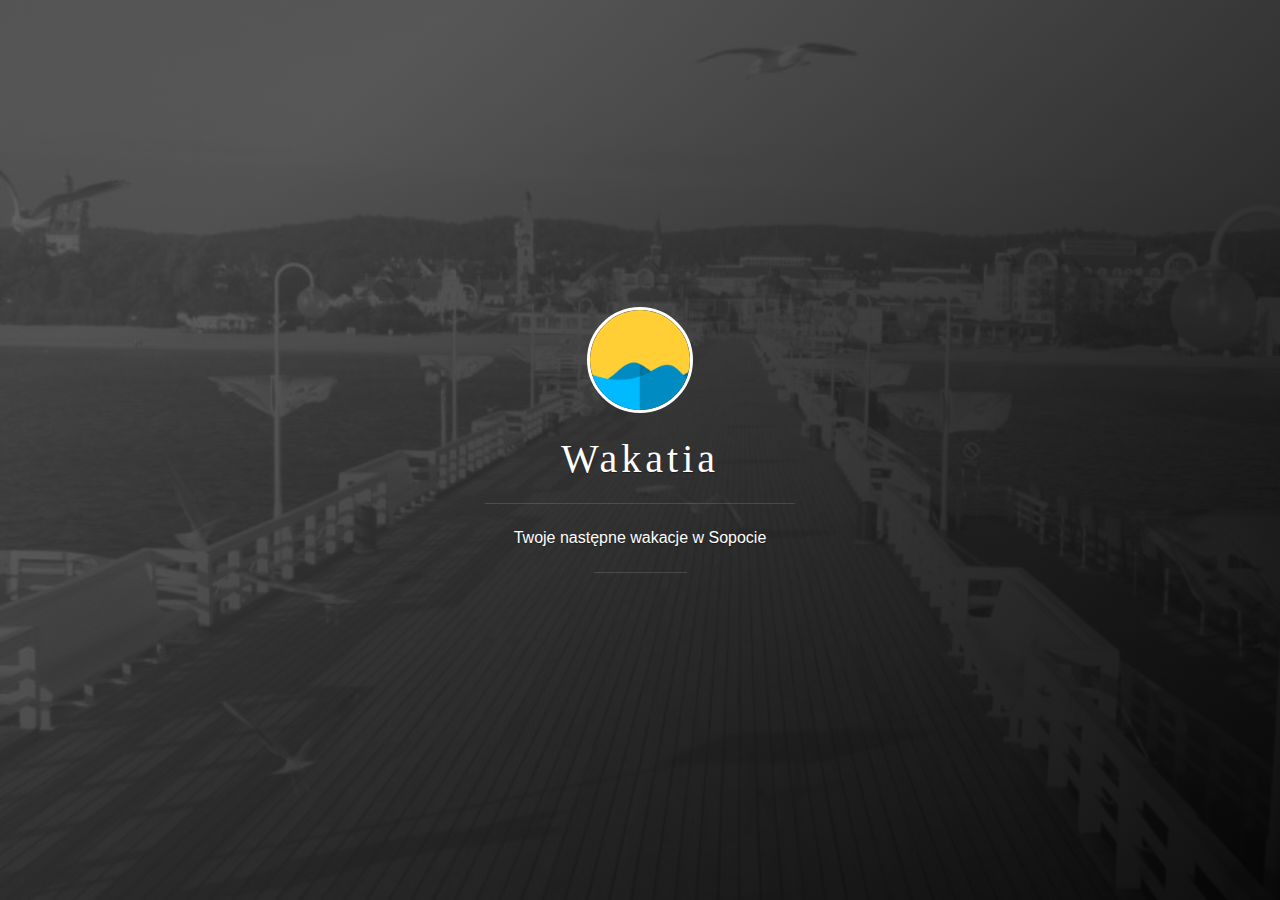
<file: index.html>
<!DOCTYPE html>
<html>

<head>
  <meta charset="utf-8">
  <meta name="viewport" content="width=device-width initial-scale=1" />
  <meta http-equiv="X-UA-Compatible" content="IE=edge">

  <title>Wakatia</title>
  <meta name="description" content="Twoje następne wakacje w Sopocie">
  <meta name="author" content="Wakatia">
  <meta name="HandheldFriendly" content="True">
  <meta name="MobileOptimized" content="320">
  <meta name="apple-mobile-web-app-capable" content="yes">
  <meta name="apple-mobile-web-app-status-bar-style" content="black-translucent">
  <meta name="viewport" content="width=device-width, initial-scale=1, maximum-scale=1">

  <link rel="apple-touch-icon" href="images/favicon.png">
  <link rel="icon" type="image/png" href="images/favicon.png">
  <link rel="shortcut icon" href="images/favicon.png">
  <meta name="theme-color" content="#ffffff">

  <link rel="stylesheet" href="css/main.css">

</head>


<body>
  <header class="panel-cover" style="background-image: url(images/cover-pirs.jpg)">
    <div class="panel-main">

      <div class="panel-main__inner panel-inverted">
        <div class="panel-main__content">
          <a href="#" title="Wakatia">
            <img src="images/favicon.png" class="user-image" alt="Wakatia">
            <h1 class="panel-cover__title panel-title">Wakatia</h1>
          </a>
          <hr class="panel-cover__divider">
          <p class="panel-cover__description">Twoje następne wakacje w Sopocie</p>
          <hr class="panel-cover__divider panel-cover__divider--secondary">
        </div>
      </div>

      <div class="panel-cover--overlay"></div>
    </div>
  </header>

</body>

</html>
</file>
<file: css/main.css>
.animated{-webkit-animation-fill-mode:both;-moz-animation-fill-mode:both;-ms-animation-fill-mode:both;-o-animation-fill-mode:both;animation-fill-mode:both;-webkit-animation-duration:1s;-moz-animation-duration:1s;-ms-animation-duration:1s;-o-animation-duration:1s;animation-duration:1s}.animated.hinge{-webkit-animation-duration:1s;-moz-animation-duration:1s;-ms-animation-duration:1s;-o-animation-duration:1s;animation-duration:1s}@-webkit-keyframes flash{0%, 50%, 100%{opacity:1}25%, 75%{opacity:0}}@-moz-keyframes flash{0%, 50%, 100%{opacity:1}25%, 75%{opacity:0}}@-o-keyframes flash{0%, 50%, 100%{opacity:1}25%, 75%{opacity:0}}@keyframes flash{0%, 50%, 100%{opacity:1}25%, 75%{opacity:0}}.flash{-webkit-animation-name:flash;-moz-animation-name:flash;-o-animation-name:flash;animation-name:flash}@-webkit-keyframes shake{0%, 100%{-webkit-transform:translateX(0)}10%, 30%, 50%, 70%, 90%{-webkit-transform:translateX(-10px)}20%, 40%, 60%, 80%{-webkit-transform:translateX(10px)}}@-moz-keyframes shake{0%, 100%{-moz-transform:translateX(0)}10%, 30%, 50%, 70%, 90%{-moz-transform:translateX(-10px)}20%, 40%, 60%, 80%{-moz-transform:translateX(10px)}}@-o-keyframes shake{0%, 100%{-o-transform:translateX(0)}10%, 30%, 50%, 70%, 90%{-o-transform:translateX(-10px)}20%, 40%, 60%, 80%{-o-transform:translateX(10px)}}@keyframes shake{0%, 100%{transform:translateX(0)}10%, 30%, 50%, 70%, 90%{transform:translateX(-10px)}20%, 40%, 60%, 80%{transform:translateX(10px)}}.shake{-webkit-animation-name:shake;-moz-animation-name:shake;-o-animation-name:shake;animation-name:shake}@-webkit-keyframes bounce{0%, 20%, 50%, 80%, 100%{-webkit-transform:translateY(0)}40%{-webkit-transform:translateY(-30px)}60%{-webkit-transform:translateY(-15px)}}@-moz-keyframes bounce{0%, 20%, 50%, 80%, 100%{-moz-transform:translateY(0)}40%{-moz-transform:translateY(-30px)}60%{-moz-transform:translateY(-15px)}}@-o-keyframes bounce{0%, 20%, 50%, 80%, 100%{-o-transform:translateY(0)}40%{-o-transform:translateY(-30px)}60%{-o-transform:translateY(-15px)}}@keyframes bounce{0%, 20%, 50%, 80%, 100%{transform:translateY(0)}40%{transform:translateY(-30px)}60%{transform:translateY(-15px)}}.bounce{-webkit-animation-name:bounce;-moz-animation-name:bounce;-o-animation-name:bounce;animation-name:bounce}@-webkit-keyframes tada{0%{-webkit-transform:scale(1)}10%, 20%{-webkit-transform:scale(0.9) rotate(-3deg)}30%, 50%, 70%, 90%{-webkit-transform:scale(1.1) rotate(3deg)}40%, 60%, 80%{-webkit-transform:scale(1.1) rotate(-3deg)}100%{-webkit-transform:scale(1) rotate(0)}}@-moz-keyframes tada{0%{-moz-transform:scale(1)}10%, 20%{-moz-transform:scale(0.9) rotate(-3deg)}30%, 50%, 70%, 90%{-moz-transform:scale(1.1) rotate(3deg)}40%, 60%, 80%{-moz-transform:scale(1.1) rotate(-3deg)}100%{-moz-transform:scale(1) rotate(0)}}@-o-keyframes tada{0%{-o-transform:scale(1)}10%, 20%{-o-transform:scale(0.9) rotate(-3deg)}30%, 50%, 70%, 90%{-o-transform:scale(1.1) rotate(3deg)}40%, 60%, 80%{-o-transform:scale(1.1) rotate(-3deg)}100%{-o-transform:scale(1) rotate(0)}}@keyframes tada{0%{transform:scale(1)}10%, 20%{transform:scale(0.9) rotate(-3deg)}30%, 50%, 70%, 90%{transform:scale(1.1) rotate(3deg)}40%, 60%, 80%{transform:scale(1.1) rotate(-3deg)}100%{transform:scale(1) rotate(0)}}.tada{-webkit-animation-name:tada;-moz-animation-name:tada;-o-animation-name:tada;animation-name:tada}@-webkit-keyframes swing{20%, 40%, 60%, 80%, 100%{-webkit-transform-origin:top center}20%{-webkit-transform:rotate(15deg)}40%{-webkit-transform:rotate(-10deg)}60%{-webkit-transform:rotate(5deg)}80%{-webkit-transform:rotate(-5deg)}100%{-webkit-transform:rotate(0deg)}}@-moz-keyframes swing{20%{-moz-transform:rotate(15deg)}40%{-moz-transform:rotate(-10deg)}60%{-moz-transform:rotate(5deg)}80%{-moz-transform:rotate(-5deg)}100%{-moz-transform:rotate(0deg)}}@-o-keyframes swing{20%{-o-transform:rotate(15deg)}40%{-o-transform:rotate(-10deg)}60%{-o-transform:rotate(5deg)}80%{-o-transform:rotate(-5deg)}100%{-o-transform:rotate(0deg)}}@keyframes swing{20%{transform:rotate(15deg)}40%{transform:rotate(-10deg)}60%{transform:rotate(5deg)}80%{transform:rotate(-5deg)}100%{transform:rotate(0deg)}}.swing{-webkit-transform-origin:top center;-moz-transform-origin:top center;-o-transform-origin:top center;transform-origin:top center;-webkit-animation-name:swing;-moz-animation-name:swing;-o-animation-name:swing;animation-name:swing}@-webkit-keyframes wobble{0%{-webkit-transform:translateX(0%)}15%{-webkit-transform:translateX(-25%) rotate(-5deg)}30%{-webkit-transform:translateX(20%) rotate(3deg)}45%{-webkit-transform:translateX(-15%) rotate(-3deg)}60%{-webkit-transform:translateX(10%) rotate(2deg)}75%{-webkit-transform:translateX(-5%) rotate(-1deg)}100%{-webkit-transform:translateX(0%)}}@-moz-keyframes wobble{0%{-moz-transform:translateX(0%)}15%{-moz-transform:translateX(-25%) rotate(-5deg)}30%{-moz-transform:translateX(20%) rotate(3deg)}45%{-moz-transform:translateX(-15%) rotate(-3deg)}60%{-moz-transform:translateX(10%) rotate(2deg)}75%{-moz-transform:translateX(-5%) rotate(-1deg)}100%{-moz-transform:translateX(0%)}}@-o-keyframes wobble{0%{-o-transform:translateX(0%)}15%{-o-transform:translateX(-25%) rotate(-5deg)}30%{-o-transform:translateX(20%) rotate(3deg)}45%{-o-transform:translateX(-15%) rotate(-3deg)}60%{-o-transform:translateX(10%) rotate(2deg)}75%{-o-transform:translateX(-5%) rotate(-1deg)}100%{-o-transform:translateX(0%)}}@keyframes wobble{0%{transform:translateX(0%)}15%{transform:translateX(-25%) rotate(-5deg)}30%{transform:translateX(20%) rotate(3deg)}45%{transform:translateX(-15%) rotate(-3deg)}60%{transform:translateX(10%) rotate(2deg)}75%{transform:translateX(-5%) rotate(-1deg)}100%{transform:translateX(0%)}}.wobble{-webkit-animation-name:wobble;-moz-animation-name:wobble;-o-animation-name:wobble;animation-name:wobble}@-webkit-keyframes pulse{0%{-webkit-transform:scale(1)}50%{-webkit-transform:scale(1.1)}100%{-webkit-transform:scale(1)}}@-moz-keyframes pulse{0%{-moz-transform:scale(1)}50%{-moz-transform:scale(1.1)}100%{-moz-transform:scale(1)}}@-o-keyframes pulse{0%{-o-transform:scale(1)}50%{-o-transform:scale(1.1)}100%{-o-transform:scale(1)}}@keyframes pulse{0%{transform:scale(1)}50%{transform:scale(1.1)}100%{transform:scale(1)}}.pulse{-webkit-animation-name:pulse;-moz-animation-name:pulse;-o-animation-name:pulse;animation-name:pulse}@-webkit-keyframes flip{0%{-webkit-transform:perspective(400px) translateZ(0) rotateY(0) scale(1);-webkit-animation-timing-function:ease-out}40%{-webkit-transform:perspective(400px) translateZ(150px) rotateY(170deg) scale(1);-webkit-animation-timing-function:ease-out}50%{-webkit-transform:perspective(400px) translateZ(150px) rotateY(190deg) scale(1);-webkit-animation-timing-function:ease-in}80%{-webkit-transform:perspective(400px) translateZ(0) rotateY(360deg) scale(0.95);-webkit-animation-timing-function:ease-in}100%{-webkit-transform:perspective(400px) translateZ(0) rotateY(360deg) scale(1);-webkit-animation-timing-function:ease-in}}@-moz-keyframes flip{0%{-moz-transform:perspective(400px) translateZ(0) rotateY(0) scale(1);-moz-animation-timing-function:ease-out}40%{-moz-transform:perspective(400px) translateZ(150px) rotateY(170deg) scale(1);-moz-animation-timing-function:ease-out}50%{-moz-transform:perspective(400px) translateZ(150px) rotateY(190deg) scale(1);-moz-animation-timing-function:ease-in}80%{-moz-transform:perspective(400px) translateZ(0) rotateY(360deg) scale(0.95);-moz-animation-timing-function:ease-in}100%{-moz-transform:perspective(400px) translateZ(0) rotateY(360deg) scale(1);-moz-animation-timing-function:ease-in}}@-o-keyframes flip{0%{-o-transform:perspective(400px) translateZ(0) rotateY(0) scale(1);-o-animation-timing-function:ease-out}40%{-o-transform:perspective(400px) translateZ(150px) rotateY(170deg) scale(1);-o-animation-timing-function:ease-out}50%{-o-transform:perspective(400px) translateZ(150px) rotateY(190deg) scale(1);-o-animation-timing-function:ease-in}80%{-o-transform:perspective(400px) translateZ(0) rotateY(360deg) scale(0.95);-o-animation-timing-function:ease-in}100%{-o-transform:perspective(400px) translateZ(0) rotateY(360deg) scale(1);-o-animation-timing-function:ease-in}}@keyframes flip{0%{transform:perspective(400px) translateZ(0) rotateY(0) scale(1);animation-timing-function:ease-out}40%{transform:perspective(400px) translateZ(150px) rotateY(170deg) scale(1);animation-timing-function:ease-out}50%{transform:perspective(400px) translateZ(150px) rotateY(190deg) scale(1);animation-timing-function:ease-in}80%{transform:perspective(400px) translateZ(0) rotateY(360deg) scale(0.95);animation-timing-function:ease-in}100%{transform:perspective(400px) translateZ(0) rotateY(360deg) scale(1);animation-timing-function:ease-in}}.animated.flip{-webkit-backface-visibility:visible !important;-webkit-animation-name:flip;-moz-backface-visibility:visible !important;-moz-animation-name:flip;-o-backface-visibility:visible !important;-o-animation-name:flip;backface-visibility:visible !important;animation-name:flip}@-webkit-keyframes flipInX{0%{-webkit-transform:perspective(400px) rotateX(90deg);opacity:0}40%{-webkit-transform:perspective(400px) rotateX(-10deg)}70%{-webkit-transform:perspective(400px) rotateX(10deg)}100%{-webkit-transform:perspective(400px) rotateX(0deg);opacity:1}}@-moz-keyframes flipInX{0%{-moz-transform:perspective(400px) rotateX(90deg);opacity:0}40%{-moz-transform:perspective(400px) rotateX(-10deg)}70%{-moz-transform:perspective(400px) rotateX(10deg)}100%{-moz-transform:perspective(400px) rotateX(0deg);opacity:1}}@-o-keyframes flipInX{0%{-o-transform:perspective(400px) rotateX(90deg);opacity:0}40%{-o-transform:perspective(400px) rotateX(-10deg)}70%{-o-transform:perspective(400px) rotateX(10deg)}100%{-o-transform:perspective(400px) rotateX(0deg);opacity:1}}@keyframes flipInX{0%{transform:perspective(400px) rotateX(90deg);opacity:0}40%{transform:perspective(400px) rotateX(-10deg)}70%{transform:perspective(400px) rotateX(10deg)}100%{transform:perspective(400px) rotateX(0deg);opacity:1}}.flipInX{-webkit-backface-visibility:visible !important;-webkit-animation-name:flipInX;-moz-backface-visibility:visible !important;-moz-animation-name:flipInX;-o-backface-visibility:visible !important;-o-animation-name:flipInX;backface-visibility:visible !important;animation-name:flipInX}@-webkit-keyframes flipOutX{0%{-webkit-transform:perspective(400px) rotateX(0deg);opacity:1}100%{-webkit-transform:perspective(400px) rotateX(90deg);opacity:0}}@-moz-keyframes flipOutX{0%{-moz-transform:perspective(400px) rotateX(0deg);opacity:1}100%{-moz-transform:perspective(400px) rotateX(90deg);opacity:0}}@-o-keyframes flipOutX{0%{-o-transform:perspective(400px) rotateX(0deg);opacity:1}100%{-o-transform:perspective(400px) rotateX(90deg);opacity:0}}@keyframes flipOutX{0%{transform:perspective(400px) rotateX(0deg);opacity:1}100%{transform:perspective(400px) rotateX(90deg);opacity:0}}.flipOutX{-webkit-animation-name:flipOutX;-webkit-backface-visibility:visible !important;-moz-animation-name:flipOutX;-moz-backface-visibility:visible !important;-o-animation-name:flipOutX;-o-backface-visibility:visible !important;animation-name:flipOutX;backface-visibility:visible !important}@-webkit-keyframes flipInY{0%{-webkit-transform:perspective(400px) rotateY(90deg);opacity:0}40%{-webkit-transform:perspective(400px) rotateY(-10deg)}70%{-webkit-transform:perspective(400px) rotateY(10deg)}100%{-webkit-transform:perspective(400px) rotateY(0deg);opacity:1}}@-moz-keyframes flipInY{0%{-moz-transform:perspective(400px) rotateY(90deg);opacity:0}40%{-moz-transform:perspective(400px) rotateY(-10deg)}70%{-moz-transform:perspective(400px) rotateY(10deg)}100%{-moz-transform:perspective(400px) rotateY(0deg);opacity:1}}@-o-keyframes flipInY{0%{-o-transform:perspective(400px) rotateY(90deg);opacity:0}40%{-o-transform:perspective(400px) rotateY(-10deg)}70%{-o-transform:perspective(400px) rotateY(10deg)}100%{-o-transform:perspective(400px) rotateY(0deg);opacity:1}}@keyframes flipInY{0%{transform:perspective(400px) rotateY(90deg);opacity:0}40%{transform:perspective(400px) rotateY(-10deg)}70%{transform:perspective(400px) rotateY(10deg)}100%{transform:perspective(400px) rotateY(0deg);opacity:1}}.flipInY{-webkit-backface-visibility:visible !important;-webkit-animation-name:flipInY;-moz-backface-visibility:visible !important;-moz-animation-name:flipInY;-o-backface-visibility:visible !important;-o-animation-name:flipInY;backface-visibility:visible !important;animation-name:flipInY}@-webkit-keyframes flipOutY{0%{-webkit-transform:perspective(400px) rotateY(0deg);opacity:1}100%{-webkit-transform:perspective(400px) rotateY(90deg);opacity:0}}@-moz-keyframes flipOutY{0%{-moz-transform:perspective(400px) rotateY(0deg);opacity:1}100%{-moz-transform:perspective(400px) rotateY(90deg);opacity:0}}@-o-keyframes flipOutY{0%{-o-transform:perspective(400px) rotateY(0deg);opacity:1}100%{-o-transform:perspective(400px) rotateY(90deg);opacity:0}}@keyframes flipOutY{0%{transform:perspective(400px) rotateY(0deg);opacity:1}100%{transform:perspective(400px) rotateY(90deg);opacity:0}}.flipOutY{-webkit-backface-visibility:visible !important;-webkit-animation-name:flipOutY;-moz-backface-visibility:visible !important;-moz-animation-name:flipOutY;-o-backface-visibility:visible !important;-o-animation-name:flipOutY;backface-visibility:visible !important;animation-name:flipOutY}@-webkit-keyframes fadeIn{0%{opacity:0}100%{opacity:1}}@-moz-keyframes fadeIn{0%{opacity:0}100%{opacity:1}}@-o-keyframes fadeIn{0%{opacity:0}100%{opacity:1}}@keyframes fadeIn{0%{opacity:0}100%{opacity:1}}.fadeIn{-webkit-animation-name:fadeIn;-moz-animation-name:fadeIn;-o-animation-name:fadeIn;animation-name:fadeIn}@-webkit-keyframes fadeInUp{0%{opacity:0;-webkit-transform:translateY(20px)}100%{opacity:1;-webkit-transform:translateY(0)}}@-moz-keyframes fadeInUp{0%{opacity:0;-moz-transform:translateY(20px)}100%{opacity:1;-moz-transform:translateY(0)}}@-o-keyframes fadeInUp{0%{opacity:0;-o-transform:translateY(20px)}100%{opacity:1;-o-transform:translateY(0)}}@keyframes fadeInUp{0%{opacity:0;transform:translateY(20px)}100%{opacity:1;transform:translateY(0)}}.fadeInUp{-webkit-animation-name:fadeInUp;-moz-animation-name:fadeInUp;-o-animation-name:fadeInUp;animation-name:fadeInUp}@-webkit-keyframes fadeInDown{0%{opacity:0;-webkit-transform:translateY(-20px)}100%{opacity:1;-webkit-transform:translateY(0)}}@-moz-keyframes fadeInDown{0%{opacity:0;-moz-transform:translateY(-20px)}100%{opacity:1;-moz-transform:translateY(0)}}@-o-keyframes fadeInDown{0%{opacity:0;-o-transform:translateY(-20px)}100%{opacity:1;-o-transform:translateY(0)}}@keyframes fadeInDown{0%{opacity:0;transform:translateY(-20px)}100%{opacity:1;transform:translateY(0)}}.fadeInDown{-webkit-animation-name:fadeInDown;-moz-animation-name:fadeInDown;-o-animation-name:fadeInDown;animation-name:fadeInDown}@-webkit-keyframes fadeInLeft{0%{opacity:0;-webkit-transform:translateX(-20px)}100%{opacity:1;-webkit-transform:translateX(0)}}@-moz-keyframes fadeInLeft{0%{opacity:0;-moz-transform:translateX(-20px)}100%{opacity:1;-moz-transform:translateX(0)}}@-o-keyframes fadeInLeft{0%{opacity:0;-o-transform:translateX(-20px)}100%{opacity:1;-o-transform:translateX(0)}}@keyframes fadeInLeft{0%{opacity:0;transform:translateX(-20px)}100%{opacity:1;transform:translateX(0)}}.fadeInLeft{-webkit-animation-name:fadeInLeft;-moz-animation-name:fadeInLeft;-o-animation-name:fadeInLeft;animation-name:fadeInLeft}@-webkit-keyframes fadeInRight{0%{opacity:0;-webkit-transform:translateX(20px)}100%{opacity:1;-webkit-transform:translateX(0)}}@-moz-keyframes fadeInRight{0%{opacity:0;-moz-transform:translateX(20px)}100%{opacity:1;-moz-transform:translateX(0)}}@-o-keyframes fadeInRight{0%{opacity:0;-o-transform:translateX(20px)}100%{opacity:1;-o-transform:translateX(0)}}@keyframes fadeInRight{0%{opacity:0;transform:translateX(20px)}100%{opacity:1;transform:translateX(0)}}.fadeInRight{-webkit-animation-name:fadeInRight;-moz-animation-name:fadeInRight;-o-animation-name:fadeInRight;animation-name:fadeInRight}@-webkit-keyframes fadeInUpBig{0%{opacity:0;-webkit-transform:translateY(2000px)}100%{opacity:1;-webkit-transform:translateY(0)}}@-moz-keyframes fadeInUpBig{0%{opacity:0;-moz-transform:translateY(2000px)}100%{opacity:1;-moz-transform:translateY(0)}}@-o-keyframes fadeInUpBig{0%{opacity:0;-o-transform:translateY(2000px)}100%{opacity:1;-o-transform:translateY(0)}}@keyframes fadeInUpBig{0%{opacity:0;transform:translateY(2000px)}100%{opacity:1;transform:translateY(0)}}.fadeInUpBig{-webkit-animation-name:fadeInUpBig;-moz-animation-name:fadeInUpBig;-o-animation-name:fadeInUpBig;animation-name:fadeInUpBig}@-webkit-keyframes fadeInDownBig{0%{opacity:0;-webkit-transform:translateY(-2000px)}100%{opacity:1;-webkit-transform:translateY(0)}}@-moz-keyframes fadeInDownBig{0%{opacity:0;-moz-transform:translateY(-2000px)}100%{opacity:1;-moz-transform:translateY(0)}}@-o-keyframes fadeInDownBig{0%{opacity:0;-o-transform:translateY(-2000px)}100%{opacity:1;-o-transform:translateY(0)}}@keyframes fadeInDownBig{0%{opacity:0;transform:translateY(-2000px)}100%{opacity:1;transform:translateY(0)}}.fadeInDownBig{-webkit-animation-name:fadeInDownBig;-moz-animation-name:fadeInDownBig;-o-animation-name:fadeInDownBig;animation-name:fadeInDownBig}@-webkit-keyframes fadeInLeftBig{0%{opacity:0;-webkit-transform:translateX(-2000px)}100%{opacity:1;-webkit-transform:translateX(0)}}@-moz-keyframes fadeInLeftBig{0%{opacity:0;-moz-transform:translateX(-2000px)}100%{opacity:1;-moz-transform:translateX(0)}}@-o-keyframes fadeInLeftBig{0%{opacity:0;-o-transform:translateX(-2000px)}100%{opacity:1;-o-transform:translateX(0)}}@keyframes fadeInLeftBig{0%{opacity:0;transform:translateX(-2000px)}100%{opacity:1;transform:translateX(0)}}.fadeInLeftBig{-webkit-animation-name:fadeInLeftBig;-moz-animation-name:fadeInLeftBig;-o-animation-name:fadeInLeftBig;animation-name:fadeInLeftBig}@-webkit-keyframes fadeInRightBig{0%{opacity:0;-webkit-transform:translateX(2000px)}100%{opacity:1;-webkit-transform:translateX(0)}}@-moz-keyframes fadeInRightBig{0%{opacity:0;-moz-transform:translateX(2000px)}100%{opacity:1;-moz-transform:translateX(0)}}@-o-keyframes fadeInRightBig{0%{opacity:0;-o-transform:translateX(2000px)}100%{opacity:1;-o-transform:translateX(0)}}@keyframes fadeInRightBig{0%{opacity:0;transform:translateX(2000px)}100%{opacity:1;transform:translateX(0)}}.fadeInRightBig{-webkit-animation-name:fadeInRightBig;-moz-animation-name:fadeInRightBig;-o-animation-name:fadeInRightBig;animation-name:fadeInRightBig}@-webkit-keyframes fadeOut{0%{opacity:1}100%{opacity:0}}@-moz-keyframes fadeOut{0%{opacity:1}100%{opacity:0}}@-o-keyframes fadeOut{0%{opacity:1}100%{opacity:0}}@keyframes fadeOut{0%{opacity:1}100%{opacity:0}}.fadeOut{-webkit-animation-name:fadeOut;-moz-animation-name:fadeOut;-o-animation-name:fadeOut;animation-name:fadeOut}@-webkit-keyframes fadeOutUp{0%{opacity:1;-webkit-transform:translateY(0)}100%{opacity:0;-webkit-transform:translateY(-20px)}}@-moz-keyframes fadeOutUp{0%{opacity:1;-moz-transform:translateY(0)}100%{opacity:0;-moz-transform:translateY(-20px)}}@-o-keyframes fadeOutUp{0%{opacity:1;-o-transform:translateY(0)}100%{opacity:0;-o-transform:translateY(-20px)}}@keyframes fadeOutUp{0%{opacity:1;transform:translateY(0)}100%{opacity:0;transform:translateY(-20px)}}.fadeOutUp{-webkit-animation-name:fadeOutUp;-moz-animation-name:fadeOutUp;-o-animation-name:fadeOutUp;animation-name:fadeOutUp}@-webkit-keyframes fadeOutDown{0%{opacity:1;-webkit-transform:translateY(0)}100%{opacity:0;-webkit-transform:translateY(20px)}}@-moz-keyframes fadeOutDown{0%{opacity:1;-moz-transform:translateY(0)}100%{opacity:0;-moz-transform:translateY(20px)}}@-o-keyframes fadeOutDown{0%{opacity:1;-o-transform:translateY(0)}100%{opacity:0;-o-transform:translateY(20px)}}@keyframes fadeOutDown{0%{opacity:1;transform:translateY(0)}100%{opacity:0;transform:translateY(20px)}}.fadeOutDown{-webkit-animation-name:fadeOutDown;-moz-animation-name:fadeOutDown;-o-animation-name:fadeOutDown;animation-name:fadeOutDown}@-webkit-keyframes fadeOutLeft{0%{opacity:1;-webkit-transform:translateX(0)}100%{opacity:0;-webkit-transform:translateX(-20px)}}@-moz-keyframes fadeOutLeft{0%{opacity:1;-moz-transform:translateX(0)}100%{opacity:0;-moz-transform:translateX(-20px)}}@-o-keyframes fadeOutLeft{0%{opacity:1;-o-transform:translateX(0)}100%{opacity:0;-o-transform:translateX(-20px)}}@keyframes fadeOutLeft{0%{opacity:1;transform:translateX(0)}100%{opacity:0;transform:translateX(-20px)}}.fadeOutLeft{-webkit-animation-name:fadeOutLeft;-moz-animation-name:fadeOutLeft;-o-animation-name:fadeOutLeft;animation-name:fadeOutLeft}@-webkit-keyframes fadeOutRight{0%{opacity:1;-webkit-transform:translateX(0)}100%{opacity:0;-webkit-transform:translateX(20px)}}@-moz-keyframes fadeOutRight{0%{opacity:1;-moz-transform:translateX(0)}100%{opacity:0;-moz-transform:translateX(20px)}}@-o-keyframes fadeOutRight{0%{opacity:1;-o-transform:translateX(0)}100%{opacity:0;-o-transform:translateX(20px)}}@keyframes fadeOutRight{0%{opacity:1;transform:translateX(0)}100%{opacity:0;transform:translateX(20px)}}.fadeOutRight{-webkit-animation-name:fadeOutRight;-moz-animation-name:fadeOutRight;-o-animation-name:fadeOutRight;animation-name:fadeOutRight}@-webkit-keyframes fadeOutUpBig{0%{opacity:1;-webkit-transform:translateY(0)}100%{opacity:0;-webkit-transform:translateY(-2000px)}}@-moz-keyframes fadeOutUpBig{0%{opacity:1;-moz-transform:translateY(0)}100%{opacity:0;-moz-transform:translateY(-2000px)}}@-o-keyframes fadeOutUpBig{0%{opacity:1;-o-transform:translateY(0)}100%{opacity:0;-o-transform:translateY(-2000px)}}@keyframes fadeOutUpBig{0%{opacity:1;transform:translateY(0)}100%{opacity:0;transform:translateY(-2000px)}}.fadeOutUpBig{-webkit-animation-name:fadeOutUpBig;-moz-animation-name:fadeOutUpBig;-o-animation-name:fadeOutUpBig;animation-name:fadeOutUpBig}@-webkit-keyframes fadeOutDownBig{0%{opacity:1;-webkit-transform:translateY(0)}100%{opacity:0;-webkit-transform:translateY(2000px)}}@-moz-keyframes fadeOutDownBig{0%{opacity:1;-moz-transform:translateY(0)}100%{opacity:0;-moz-transform:translateY(2000px)}}@-o-keyframes fadeOutDownBig{0%{opacity:1;-o-transform:translateY(0)}100%{opacity:0;-o-transform:translateY(2000px)}}@keyframes fadeOutDownBig{0%{opacity:1;transform:translateY(0)}100%{opacity:0;transform:translateY(2000px)}}.fadeOutDownBig{-webkit-animation-name:fadeOutDownBig;-moz-animation-name:fadeOutDownBig;-o-animation-name:fadeOutDownBig;animation-name:fadeOutDownBig}@-webkit-keyframes fadeOutLeftBig{0%{opacity:1;-webkit-transform:translateX(0)}100%{opacity:0;-webkit-transform:translateX(-2000px)}}@-moz-keyframes fadeOutLeftBig{0%{opacity:1;-moz-transform:translateX(0)}100%{opacity:0;-moz-transform:translateX(-2000px)}}@-o-keyframes fadeOutLeftBig{0%{opacity:1;-o-transform:translateX(0)}100%{opacity:0;-o-transform:translateX(-2000px)}}@keyframes fadeOutLeftBig{0%{opacity:1;transform:translateX(0)}100%{opacity:0;transform:translateX(-2000px)}}.fadeOutLeftBig{-webkit-animation-name:fadeOutLeftBig;-moz-animation-name:fadeOutLeftBig;-o-animation-name:fadeOutLeftBig;animation-name:fadeOutLeftBig}@-webkit-keyframes fadeOutRightBig{0%{opacity:1;-webkit-transform:translateX(0)}100%{opacity:0;-webkit-transform:translateX(2000px)}}@-moz-keyframes fadeOutRightBig{0%{opacity:1;-moz-transform:translateX(0)}100%{opacity:0;-moz-transform:translateX(2000px)}}@-o-keyframes fadeOutRightBig{0%{opacity:1;-o-transform:translateX(0)}100%{opacity:0;-o-transform:translateX(2000px)}}@keyframes fadeOutRightBig{0%{opacity:1;transform:translateX(0)}100%{opacity:0;transform:translateX(2000px)}}.fadeOutRightBig{-webkit-animation-name:fadeOutRightBig;-moz-animation-name:fadeOutRightBig;-o-animation-name:fadeOutRightBig;animation-name:fadeOutRightBig}@-webkit-keyframes slideInDown{0%{opacity:0;-webkit-transform:translateY(-2000px)}100%{-webkit-transform:translateY(0)}}@-moz-keyframes slideInDown{0%{opacity:0;-moz-transform:translateY(-2000px)}100%{-moz-transform:translateY(0)}}@-o-keyframes slideInDown{0%{opacity:0;-o-transform:translateY(-2000px)}100%{-o-transform:translateY(0)}}@keyframes slideInDown{0%{opacity:0;transform:translateY(-2000px)}100%{transform:translateY(0)}}.slideInDown{-webkit-animation-name:slideInDown;-moz-animation-name:slideInDown;-o-animation-name:slideInDown;animation-name:slideInDown}@-webkit-keyframes slideInLeft{0%{opacity:0;-webkit-transform:translateX(-2000px)}100%{-webkit-transform:translateX(0)}}@-moz-keyframes slideInLeft{0%{opacity:0;-moz-transform:translateX(-2000px)}100%{-moz-transform:translateX(0)}}@-o-keyframes slideInLeft{0%{opacity:0;-o-transform:translateX(-2000px)}100%{-o-transform:translateX(0)}}@keyframes slideInLeft{0%{opacity:0;transform:translateX(-2000px)}100%{transform:translateX(0)}}.slideInLeft{-webkit-animation-name:slideInLeft;-moz-animation-name:slideInLeft;-o-animation-name:slideInLeft;animation-name:slideInLeft}@-webkit-keyframes slideInRight{0%{opacity:0;-webkit-transform:translateX(2000px)}100%{-webkit-transform:translateX(0)}}@-moz-keyframes slideInRight{0%{opacity:0;-moz-transform:translateX(2000px)}100%{-moz-transform:translateX(0)}}@-o-keyframes slideInRight{0%{opacity:0;-o-transform:translateX(2000px)}100%{-o-transform:translateX(0)}}@keyframes slideInRight{0%{opacity:0;transform:translateX(2000px)}100%{transform:translateX(0)}}.slideInRight{-webkit-animation-name:slideInRight;-moz-animation-name:slideInRight;-o-animation-name:slideInRight;animation-name:slideInRight}@-webkit-keyframes slideOutUp{0%{-webkit-transform:translateY(0)}100%{opacity:0;-webkit-transform:translateY(-2000px)}}@-moz-keyframes slideOutUp{0%{-moz-transform:translateY(0)}100%{opacity:0;-moz-transform:translateY(-2000px)}}@-o-keyframes slideOutUp{0%{-o-transform:translateY(0)}100%{opacity:0;-o-transform:translateY(-2000px)}}@keyframes slideOutUp{0%{transform:translateY(0)}100%{opacity:0;transform:translateY(-2000px)}}.slideOutUp{-webkit-animation-name:slideOutUp;-moz-animation-name:slideOutUp;-o-animation-name:slideOutUp;animation-name:slideOutUp}@-webkit-keyframes slideOutLeft{0%{-webkit-transform:translateX(0)}100%{opacity:0;-webkit-transform:translateX(-2000px)}}@-moz-keyframes slideOutLeft{0%{-moz-transform:translateX(0)}100%{opacity:0;-moz-transform:translateX(-2000px)}}@-o-keyframes slideOutLeft{0%{-o-transform:translateX(0)}100%{opacity:0;-o-transform:translateX(-2000px)}}@keyframes slideOutLeft{0%{transform:translateX(0)}100%{opacity:0;transform:translateX(-2000px)}}.slideOutLeft{-webkit-animation-name:slideOutLeft;-moz-animation-name:slideOutLeft;-o-animation-name:slideOutLeft;animation-name:slideOutLeft}@-webkit-keyframes slideOutRight{0%{-webkit-transform:translateX(0)}100%{opacity:0;-webkit-transform:translateX(2000px)}}@-moz-keyframes slideOutRight{0%{-moz-transform:translateX(0)}100%{opacity:0;-moz-transform:translateX(2000px)}}@-o-keyframes slideOutRight{0%{-o-transform:translateX(0)}100%{opacity:0;-o-transform:translateX(2000px)}}@keyframes slideOutRight{0%{transform:translateX(0)}100%{opacity:0;transform:translateX(2000px)}}.slideOutRight{-webkit-animation-name:slideOutRight;-moz-animation-name:slideOutRight;-o-animation-name:slideOutRight;animation-name:slideOutRight}@-webkit-keyframes bounceIn{0%{opacity:0;-webkit-transform:scale(0.3)}50%{opacity:1;-webkit-transform:scale(1.05)}70%{-webkit-transform:scale(0.9)}100%{-webkit-transform:scale(1)}}@-moz-keyframes bounceIn{0%{opacity:0;-moz-transform:scale(0.3)}50%{opacity:1;-moz-transform:scale(1.05)}70%{-moz-transform:scale(0.9)}100%{-moz-transform:scale(1)}}@-o-keyframes bounceIn{0%{opacity:0;-o-transform:scale(0.3)}50%{opacity:1;-o-transform:scale(1.05)}70%{-o-transform:scale(0.9)}100%{-o-transform:scale(1)}}@keyframes bounceIn{0%{opacity:0;transform:scale(0.3)}50%{opacity:1;transform:scale(1.05)}70%{transform:scale(0.9)}100%{transform:scale(1)}}.bounceIn{-webkit-animation-name:bounceIn;-moz-animation-name:bounceIn;-o-animation-name:bounceIn;animation-name:bounceIn}@-webkit-keyframes bounceInUp{0%{opacity:0;-webkit-transform:translateY(2000px)}60%{opacity:1;-webkit-transform:translateY(-30px)}80%{-webkit-transform:translateY(10px)}100%{-webkit-transform:translateY(0)}}@-moz-keyframes bounceInUp{0%{opacity:0;-moz-transform:translateY(2000px)}60%{opacity:1;-moz-transform:translateY(-30px)}80%{-moz-transform:translateY(10px)}100%{-moz-transform:translateY(0)}}@-o-keyframes bounceInUp{0%{opacity:0;-o-transform:translateY(2000px)}60%{opacity:1;-o-transform:translateY(-30px)}80%{-o-transform:translateY(10px)}100%{-o-transform:translateY(0)}}@keyframes bounceInUp{0%{opacity:0;transform:translateY(2000px)}60%{opacity:1;transform:translateY(-30px)}80%{transform:translateY(10px)}100%{transform:translateY(0)}}.bounceInUp{-webkit-animation-name:bounceInUp;-moz-animation-name:bounceInUp;-o-animation-name:bounceInUp;animation-name:bounceInUp}@-webkit-keyframes bounceInDown{0%{opacity:0;-webkit-transform:translateY(-2000px)}60%{opacity:1;-webkit-transform:translateY(30px)}80%{-webkit-transform:translateY(-10px)}100%{-webkit-transform:translateY(0)}}@-moz-keyframes bounceInDown{0%{opacity:0;-moz-transform:translateY(-2000px)}60%{opacity:1;-moz-transform:translateY(30px)}80%{-moz-transform:translateY(-10px)}100%{-moz-transform:translateY(0)}}@-o-keyframes bounceInDown{0%{opacity:0;-o-transform:translateY(-2000px)}60%{opacity:1;-o-transform:translateY(30px)}80%{-o-transform:translateY(-10px)}100%{-o-transform:translateY(0)}}@keyframes bounceInDown{0%{opacity:0;transform:translateY(-2000px)}60%{opacity:1;transform:translateY(30px)}80%{transform:translateY(-10px)}100%{transform:translateY(0)}}.bounceInDown{-webkit-animation-name:bounceInDown;-moz-animation-name:bounceInDown;-o-animation-name:bounceInDown;animation-name:bounceInDown}@-webkit-keyframes bounceInLeft{0%{opacity:0;-webkit-transform:translateX(-2000px)}60%{opacity:1;-webkit-transform:translateX(30px)}80%{-webkit-transform:translateX(-10px)}100%{-webkit-transform:translateX(0)}}@-moz-keyframes bounceInLeft{0%{opacity:0;-moz-transform:translateX(-2000px)}60%{opacity:1;-moz-transform:translateX(30px)}80%{-moz-transform:translateX(-10px)}100%{-moz-transform:translateX(0)}}@-o-keyframes bounceInLeft{0%{opacity:0;-o-transform:translateX(-2000px)}60%{opacity:1;-o-transform:translateX(30px)}80%{-o-transform:translateX(-10px)}100%{-o-transform:translateX(0)}}@keyframes bounceInLeft{0%{opacity:0;transform:translateX(-2000px)}60%{opacity:1;transform:translateX(30px)}80%{transform:translateX(-10px)}100%{transform:translateX(0)}}.bounceInLeft{-webkit-animation-name:bounceInLeft;-moz-animation-name:bounceInLeft;-o-animation-name:bounceInLeft;animation-name:bounceInLeft}@-webkit-keyframes bounceInRight{0%{opacity:0;-webkit-transform:translateX(2000px)}60%{opacity:1;-webkit-transform:translateX(-30px)}80%{-webkit-transform:translateX(10px)}100%{-webkit-transform:translateX(0)}}@-moz-keyframes bounceInRight{0%{opacity:0;-moz-transform:translateX(2000px)}60%{opacity:1;-moz-transform:translateX(-30px)}80%{-moz-transform:translateX(10px)}100%{-moz-transform:translateX(0)}}@-o-keyframes bounceInRight{0%{opacity:0;-o-transform:translateX(2000px)}60%{opacity:1;-o-transform:translateX(-30px)}80%{-o-transform:translateX(10px)}100%{-o-transform:translateX(0)}}@keyframes bounceInRight{0%{opacity:0;transform:translateX(2000px)}60%{opacity:1;transform:translateX(-30px)}80%{transform:translateX(10px)}100%{transform:translateX(0)}}.bounceInRight{-webkit-animation-name:bounceInRight;-moz-animation-name:bounceInRight;-o-animation-name:bounceInRight;animation-name:bounceInRight}@-webkit-keyframes bounceOut{0%{-webkit-transform:scale(1)}25%{-webkit-transform:scale(0.95)}50%{opacity:1;-webkit-transform:scale(1.1)}100%{opacity:0;-webkit-transform:scale(0.3)}}@-moz-keyframes bounceOut{0%{-moz-transform:scale(1)}25%{-moz-transform:scale(0.95)}50%{opacity:1;-moz-transform:scale(1.1)}100%{opacity:0;-moz-transform:scale(0.3)}}@-o-keyframes bounceOut{0%{-o-transform:scale(1)}25%{-o-transform:scale(0.95)}50%{opacity:1;-o-transform:scale(1.1)}100%{opacity:0;-o-transform:scale(0.3)}}@keyframes bounceOut{0%{transform:scale(1)}25%{transform:scale(0.95)}50%{opacity:1;transform:scale(1.1)}100%{opacity:0;transform:scale(0.3)}}.bounceOut{-webkit-animation-name:bounceOut;-moz-animation-name:bounceOut;-o-animation-name:bounceOut;animation-name:bounceOut}@-webkit-keyframes bounceOutUp{0%{-webkit-transform:translateY(0)}20%{opacity:1;-webkit-transform:translateY(20px)}100%{opacity:0;-webkit-transform:translateY(-2000px)}}@-moz-keyframes bounceOutUp{0%{-moz-transform:translateY(0)}20%{opacity:1;-moz-transform:translateY(20px)}100%{opacity:0;-moz-transform:translateY(-2000px)}}@-o-keyframes bounceOutUp{0%{-o-transform:translateY(0)}20%{opacity:1;-o-transform:translateY(20px)}100%{opacity:0;-o-transform:translateY(-2000px)}}@keyframes bounceOutUp{0%{transform:translateY(0)}20%{opacity:1;transform:translateY(20px)}100%{opacity:0;transform:translateY(-2000px)}}.bounceOutUp{-webkit-animation-name:bounceOutUp;-moz-animation-name:bounceOutUp;-o-animation-name:bounceOutUp;animation-name:bounceOutUp}@-webkit-keyframes bounceOutDown{0%{-webkit-transform:translateY(0)}20%{opacity:1;-webkit-transform:translateY(-20px)}100%{opacity:0;-webkit-transform:translateY(2000px)}}@-moz-keyframes bounceOutDown{0%{-moz-transform:translateY(0)}20%{opacity:1;-moz-transform:translateY(-20px)}100%{opacity:0;-moz-transform:translateY(2000px)}}@-o-keyframes bounceOutDown{0%{-o-transform:translateY(0)}20%{opacity:1;-o-transform:translateY(-20px)}100%{opacity:0;-o-transform:translateY(2000px)}}@keyframes bounceOutDown{0%{transform:translateY(0)}20%{opacity:1;transform:translateY(-20px)}100%{opacity:0;transform:translateY(2000px)}}.bounceOutDown{-webkit-animation-name:bounceOutDown;-moz-animation-name:bounceOutDown;-o-animation-name:bounceOutDown;animation-name:bounceOutDown}@-webkit-keyframes bounceOutLeft{0%{-webkit-transform:translateX(0)}20%{opacity:1;-webkit-transform:translateX(20px)}100%{opacity:0;-webkit-transform:translateX(-2000px)}}@-moz-keyframes bounceOutLeft{0%{-moz-transform:translateX(0)}20%{opacity:1;-moz-transform:translateX(20px)}100%{opacity:0;-moz-transform:translateX(-2000px)}}@-o-keyframes bounceOutLeft{0%{-o-transform:translateX(0)}20%{opacity:1;-o-transform:translateX(20px)}100%{opacity:0;-o-transform:translateX(-2000px)}}@keyframes bounceOutLeft{0%{transform:translateX(0)}20%{opacity:1;transform:translateX(20px)}100%{opacity:0;transform:translateX(-2000px)}}.bounceOutLeft{-webkit-animation-name:bounceOutLeft;-moz-animation-name:bounceOutLeft;-o-animation-name:bounceOutLeft;animation-name:bounceOutLeft}@-webkit-keyframes bounceOutRight{0%{-webkit-transform:translateX(0)}20%{opacity:1;-webkit-transform:translateX(-20px)}100%{opacity:0;-webkit-transform:translateX(2000px)}}@-moz-keyframes bounceOutRight{0%{-moz-transform:translateX(0)}20%{opacity:1;-moz-transform:translateX(-20px)}100%{opacity:0;-moz-transform:translateX(2000px)}}@-o-keyframes bounceOutRight{0%{-o-transform:translateX(0)}20%{opacity:1;-o-transform:translateX(-20px)}100%{opacity:0;-o-transform:translateX(2000px)}}@keyframes bounceOutRight{0%{transform:translateX(0)}20%{opacity:1;transform:translateX(-20px)}100%{opacity:0;transform:translateX(2000px)}}.bounceOutRight{-webkit-animation-name:bounceOutRight;-moz-animation-name:bounceOutRight;-o-animation-name:bounceOutRight;animation-name:bounceOutRight}@-webkit-keyframes rotateIn{0%{-webkit-transform-origin:center center;-webkit-transform:rotate(-200deg);opacity:0}100%{-webkit-transform-origin:center center;-webkit-transform:rotate(0);opacity:1}}@-moz-keyframes rotateIn{0%{-moz-transform-origin:center center;-moz-transform:rotate(-200deg);opacity:0}100%{-moz-transform-origin:center center;-moz-transform:rotate(0);opacity:1}}@-o-keyframes rotateIn{0%{-o-transform-origin:center center;-o-transform:rotate(-200deg);opacity:0}100%{-o-transform-origin:center center;-o-transform:rotate(0);opacity:1}}@keyframes rotateIn{0%{transform-origin:center center;transform:rotate(-200deg);opacity:0}100%{transform-origin:center center;transform:rotate(0);opacity:1}}.rotateIn{-webkit-animation-name:rotateIn;-moz-animation-name:rotateIn;-o-animation-name:rotateIn;animation-name:rotateIn}@-webkit-keyframes rotateInUpLeft{0%{-webkit-transform-origin:left bottom;-webkit-transform:rotate(90deg);opacity:0}100%{-webkit-transform-origin:left bottom;-webkit-transform:rotate(0);opacity:1}}@-moz-keyframes rotateInUpLeft{0%{-moz-transform-origin:left bottom;-moz-transform:rotate(90deg);opacity:0}100%{-moz-transform-origin:left bottom;-moz-transform:rotate(0);opacity:1}}@-o-keyframes rotateInUpLeft{0%{-o-transform-origin:left bottom;-o-transform:rotate(90deg);opacity:0}100%{-o-transform-origin:left bottom;-o-transform:rotate(0);opacity:1}}@keyframes rotateInUpLeft{0%{transform-origin:left bottom;transform:rotate(90deg);opacity:0}100%{transform-origin:left bottom;transform:rotate(0);opacity:1}}.rotateInUpLeft{-webkit-animation-name:rotateInUpLeft;-moz-animation-name:rotateInUpLeft;-o-animation-name:rotateInUpLeft;animation-name:rotateInUpLeft}@-webkit-keyframes rotateInDownLeft{0%{-webkit-transform-origin:left bottom;-webkit-transform:rotate(-90deg);opacity:0}100%{-webkit-transform-origin:left bottom;-webkit-transform:rotate(0);opacity:1}}@-moz-keyframes rotateInDownLeft{0%{-moz-transform-origin:left bottom;-moz-transform:rotate(-90deg);opacity:0}100%{-moz-transform-origin:left bottom;-moz-transform:rotate(0);opacity:1}}@-o-keyframes rotateInDownLeft{0%{-o-transform-origin:left bottom;-o-transform:rotate(-90deg);opacity:0}100%{-o-transform-origin:left bottom;-o-transform:rotate(0);opacity:1}}@keyframes rotateInDownLeft{0%{transform-origin:left bottom;transform:rotate(-90deg);opacity:0}100%{transform-origin:left bottom;transform:rotate(0);opacity:1}}.rotateInDownLeft{-webkit-animation-name:rotateInDownLeft;-moz-animation-name:rotateInDownLeft;-o-animation-name:rotateInDownLeft;animation-name:rotateInDownLeft}@-webkit-keyframes rotateInUpRight{0%{-webkit-transform-origin:right bottom;-webkit-transform:rotate(-90deg);opacity:0}100%{-webkit-transform-origin:right bottom;-webkit-transform:rotate(0);opacity:1}}@-moz-keyframes rotateInUpRight{0%{-moz-transform-origin:right bottom;-moz-transform:rotate(-90deg);opacity:0}100%{-moz-transform-origin:right bottom;-moz-transform:rotate(0);opacity:1}}@-o-keyframes rotateInUpRight{0%{-o-transform-origin:right bottom;-o-transform:rotate(-90deg);opacity:0}100%{-o-transform-origin:right bottom;-o-transform:rotate(0);opacity:1}}@keyframes rotateInUpRight{0%{transform-origin:right bottom;transform:rotate(-90deg);opacity:0}100%{transform-origin:right bottom;transform:rotate(0);opacity:1}}.rotateInUpRight{-webkit-animation-name:rotateInUpRight;-moz-animation-name:rotateInUpRight;-o-animation-name:rotateInUpRight;animation-name:rotateInUpRight}@-webkit-keyframes rotateInDownRight{0%{-webkit-transform-origin:right bottom;-webkit-transform:rotate(90deg);opacity:0}100%{-webkit-transform-origin:right bottom;-webkit-transform:rotate(0);opacity:1}}@-moz-keyframes rotateInDownRight{0%{-moz-transform-origin:right bottom;-moz-transform:rotate(90deg);opacity:0}100%{-moz-transform-origin:right bottom;-moz-transform:rotate(0);opacity:1}}@-o-keyframes rotateInDownRight{0%{-o-transform-origin:right bottom;-o-transform:rotate(90deg);opacity:0}100%{-o-transform-origin:right bottom;-o-transform:rotate(0);opacity:1}}@keyframes rotateInDownRight{0%{transform-origin:right bottom;transform:rotate(90deg);opacity:0}100%{transform-origin:right bottom;transform:rotate(0);opacity:1}}.rotateInDownRight{-webkit-animation-name:rotateInDownRight;-moz-animation-name:rotateInDownRight;-o-animation-name:rotateInDownRight;animation-name:rotateInDownRight}@-webkit-keyframes rotateOut{0%{-webkit-transform-origin:center center;-webkit-transform:rotate(0);opacity:1}100%{-webkit-transform-origin:center center;-webkit-transform:rotate(200deg);opacity:0}}@-moz-keyframes rotateOut{0%{-moz-transform-origin:center center;-moz-transform:rotate(0);opacity:1}100%{-moz-transform-origin:center center;-moz-transform:rotate(200deg);opacity:0}}@-o-keyframes rotateOut{0%{-o-transform-origin:center center;-o-transform:rotate(0);opacity:1}100%{-o-transform-origin:center center;-o-transform:rotate(200deg);opacity:0}}@keyframes rotateOut{0%{transform-origin:center center;transform:rotate(0);opacity:1}100%{transform-origin:center center;transform:rotate(200deg);opacity:0}}.rotateOut{-webkit-animation-name:rotateOut;-moz-animation-name:rotateOut;-o-animation-name:rotateOut;animation-name:rotateOut}@-webkit-keyframes rotateOutUpLeft{0%{-webkit-transform-origin:left bottom;-webkit-transform:rotate(0);opacity:1}100%{-webkit-transform-origin:left bottom;-webkit-transform:rotate(-90deg);opacity:0}}@-moz-keyframes rotateOutUpLeft{0%{-moz-transform-origin:left bottom;-moz-transform:rotate(0);opacity:1}100%{-moz-transform-origin:left bottom;-moz-transform:rotate(-90deg);opacity:0}}@-o-keyframes rotateOutUpLeft{0%{-o-transform-origin:left bottom;-o-transform:rotate(0);opacity:1}100%{-o-transform-origin:left bottom;-o-transform:rotate(-90deg);opacity:0}}@keyframes rotateOutUpLeft{0%{transform-origin:left bottom;transform:rotate(0);opacity:1}100%{-transform-origin:left bottom;-transform:rotate(-90deg);opacity:0}}.rotateOutUpLeft{-webkit-animation-name:rotateOutUpLeft;-moz-animation-name:rotateOutUpLeft;-o-animation-name:rotateOutUpLeft;animation-name:rotateOutUpLeft}@-webkit-keyframes rotateOutDownLeft{0%{-webkit-transform-origin:left bottom;-webkit-transform:rotate(0);opacity:1}100%{-webkit-transform-origin:left bottom;-webkit-transform:rotate(90deg);opacity:0}}@-moz-keyframes rotateOutDownLeft{0%{-moz-transform-origin:left bottom;-moz-transform:rotate(0);opacity:1}100%{-moz-transform-origin:left bottom;-moz-transform:rotate(90deg);opacity:0}}@-o-keyframes rotateOutDownLeft{0%{-o-transform-origin:left bottom;-o-transform:rotate(0);opacity:1}100%{-o-transform-origin:left bottom;-o-transform:rotate(90deg);opacity:0}}@keyframes rotateOutDownLeft{0%{transform-origin:left bottom;transform:rotate(0);opacity:1}100%{transform-origin:left bottom;transform:rotate(90deg);opacity:0}}.rotateOutDownLeft{-webkit-animation-name:rotateOutDownLeft;-moz-animation-name:rotateOutDownLeft;-o-animation-name:rotateOutDownLeft;animation-name:rotateOutDownLeft}@-webkit-keyframes rotateOutUpRight{0%{-webkit-transform-origin:right bottom;-webkit-transform:rotate(0);opacity:1}100%{-webkit-transform-origin:right bottom;-webkit-transform:rotate(90deg);opacity:0}}@-moz-keyframes rotateOutUpRight{0%{-moz-transform-origin:right bottom;-moz-transform:rotate(0);opacity:1}100%{-moz-transform-origin:right bottom;-moz-transform:rotate(90deg);opacity:0}}@-o-keyframes rotateOutUpRight{0%{-o-transform-origin:right bottom;-o-transform:rotate(0);opacity:1}100%{-o-transform-origin:right bottom;-o-transform:rotate(90deg);opacity:0}}@keyframes rotateOutUpRight{0%{transform-origin:right bottom;transform:rotate(0);opacity:1}100%{transform-origin:right bottom;transform:rotate(90deg);opacity:0}}.rotateOutUpRight{-webkit-animation-name:rotateOutUpRight;-moz-animation-name:rotateOutUpRight;-o-animation-name:rotateOutUpRight;animation-name:rotateOutUpRight}@-webkit-keyframes rotateOutDownRight{0%{-webkit-transform-origin:right bottom;-webkit-transform:rotate(0);opacity:1}100%{-webkit-transform-origin:right bottom;-webkit-transform:rotate(-90deg);opacity:0}}@-moz-keyframes rotateOutDownRight{0%{-moz-transform-origin:right bottom;-moz-transform:rotate(0);opacity:1}100%{-moz-transform-origin:right bottom;-moz-transform:rotate(-90deg);opacity:0}}@-o-keyframes rotateOutDownRight{0%{-o-transform-origin:right bottom;-o-transform:rotate(0);opacity:1}100%{-o-transform-origin:right bottom;-o-transform:rotate(-90deg);opacity:0}}@keyframes rotateOutDownRight{0%{transform-origin:right bottom;transform:rotate(0);opacity:1}100%{transform-origin:right bottom;transform:rotate(-90deg);opacity:0}}.rotateOutDownRight{-webkit-animation-name:rotateOutDownRight;-moz-animation-name:rotateOutDownRight;-o-animation-name:rotateOutDownRight;animation-name:rotateOutDownRight}@-webkit-keyframes lightSpeedIn{0%{-webkit-transform:translateX(100%) skewX(-30deg);opacity:0}60%{-webkit-transform:translateX(-20%) skewX(30deg);opacity:1}80%{-webkit-transform:translateX(0%) skewX(-15deg);opacity:1}100%{-webkit-transform:translateX(0%) skewX(0deg);opacity:1}}@-moz-keyframes lightSpeedIn{0%{-moz-transform:translateX(100%) skewX(-30deg);opacity:0}60%{-moz-transform:translateX(-20%) skewX(30deg);opacity:1}80%{-moz-transform:translateX(0%) skewX(-15deg);opacity:1}100%{-moz-transform:translateX(0%) skewX(0deg);opacity:1}}@-o-keyframes lightSpeedIn{0%{-o-transform:translateX(100%) skewX(-30deg);opacity:0}60%{-o-transform:translateX(-20%) skewX(30deg);opacity:1}80%{-o-transform:translateX(0%) skewX(-15deg);opacity:1}100%{-o-transform:translateX(0%) skewX(0deg);opacity:1}}@keyframes lightSpeedIn{0%{transform:translateX(100%) skewX(-30deg);opacity:0}60%{transform:translateX(-20%) skewX(30deg);opacity:1}80%{transform:translateX(0%) skewX(-15deg);opacity:1}100%{transform:translateX(0%) skewX(0deg);opacity:1}}.lightSpeedIn{-webkit-animation-name:lightSpeedIn;-moz-animation-name:lightSpeedIn;-o-animation-name:lightSpeedIn;animation-name:lightSpeedIn;-webkit-animation-timing-function:ease-out;-moz-animation-timing-function:ease-out;-o-animation-timing-function:ease-out;animation-timing-function:ease-out}@-webkit-keyframes lightSpeedOut{0%{-webkit-transform:translateX(0%) skewX(0deg);opacity:1}100%{-webkit-transform:translateX(100%) skewX(-30deg);opacity:0}}@-moz-keyframes lightSpeedOut{0%{-moz-transform:translateX(0%) skewX(0deg);opacity:1}100%{-moz-transform:translateX(100%) skewX(-30deg);opacity:0}}@-o-keyframes lightSpeedOut{0%{-o-transform:translateX(0%) skewX(0deg);opacity:1}100%{-o-transform:translateX(100%) skewX(-30deg);opacity:0}}@keyframes lightSpeedOut{0%{transform:translateX(0%) skewX(0deg);opacity:1}100%{transform:translateX(100%) skewX(-30deg);opacity:0}}.lightSpeedOut{-webkit-animation-name:lightSpeedOut;-moz-animation-name:lightSpeedOut;-o-animation-name:lightSpeedOut;animation-name:lightSpeedOut;-webkit-animation-timing-function:ease-in;-moz-animation-timing-function:ease-in;-o-animation-timing-function:ease-in;animation-timing-function:ease-in}@-webkit-keyframes hinge{0%{-webkit-transform:rotate(0);-webkit-transform-origin:top left;-webkit-animation-timing-function:ease-in-out}20%, 60%{-webkit-transform:rotate(80deg);-webkit-transform-origin:top left;-webkit-animation-timing-function:ease-in-out}40%{-webkit-transform:rotate(60deg);-webkit-transform-origin:top left;-webkit-animation-timing-function:ease-in-out}80%{-webkit-transform:rotate(60deg) translateY(0);opacity:1;-webkit-transform-origin:top left;-webkit-animation-timing-function:ease-in-out}100%{-webkit-transform:translateY(700px);opacity:0}}@-moz-keyframes hinge{0%{-moz-transform:rotate(0);-moz-transform-origin:top left;-moz-animation-timing-function:ease-in-out}20%, 60%{-moz-transform:rotate(80deg);-moz-transform-origin:top left;-moz-animation-timing-function:ease-in-out}40%{-moz-transform:rotate(60deg);-moz-transform-origin:top left;-moz-animation-timing-function:ease-in-out}80%{-moz-transform:rotate(60deg) translateY(0);opacity:1;-moz-transform-origin:top left;-moz-animation-timing-function:ease-in-out}100%{-moz-transform:translateY(700px);opacity:0}}@-o-keyframes hinge{0%{-o-transform:rotate(0);-o-transform-origin:top left;-o-animation-timing-function:ease-in-out}20%, 60%{-o-transform:rotate(80deg);-o-transform-origin:top left;-o-animation-timing-function:ease-in-out}40%{-o-transform:rotate(60deg);-o-transform-origin:top left;-o-animation-timing-function:ease-in-out}80%{-o-transform:rotate(60deg) translateY(0);opacity:1;-o-transform-origin:top left;-o-animation-timing-function:ease-in-out}100%{-o-transform:translateY(700px);opacity:0}}@keyframes hinge{0%{transform:rotate(0);transform-origin:top left;animation-timing-function:ease-in-out}20%, 60%{transform:rotate(80deg);transform-origin:top left;animation-timing-function:ease-in-out}40%{transform:rotate(60deg);transform-origin:top left;animation-timing-function:ease-in-out}80%{transform:rotate(60deg) translateY(0);opacity:1;transform-origin:top left;animation-timing-function:ease-in-out}100%{transform:translateY(700px);opacity:0}}.hinge{-webkit-animation-name:hinge;-moz-animation-name:hinge;-o-animation-name:hinge;animation-name:hinge}@-webkit-keyframes rollIn{0%{opacity:0;-webkit-transform:translateX(-100%) rotate(-120deg)}100%{opacity:1;-webkit-transform:translateX(0px) rotate(0deg)}}@-moz-keyframes rollIn{0%{opacity:0;-moz-transform:translateX(-100%) rotate(-120deg)}100%{opacity:1;-moz-transform:translateX(0px) rotate(0deg)}}@-o-keyframes rollIn{0%{opacity:0;-o-transform:translateX(-100%) rotate(-120deg)}100%{opacity:1;-o-transform:translateX(0px) rotate(0deg)}}@keyframes rollIn{0%{opacity:0;transform:translateX(-100%) rotate(-120deg)}100%{opacity:1;transform:translateX(0px) rotate(0deg)}}.rollIn{-webkit-animation-name:rollIn;-moz-animation-name:rollIn;-o-animation-name:rollIn;animation-name:rollIn}@-webkit-keyframes rollOut{0%{opacity:1;-webkit-transform:translateX(0px) rotate(0deg)}100%{opacity:0;-webkit-transform:translateX(100%) rotate(120deg)}}@-moz-keyframes rollOut{0%{opacity:1;-moz-transform:translateX(0px) rotate(0deg)}100%{opacity:0;-moz-transform:translateX(100%) rotate(120deg)}}@-o-keyframes rollOut{0%{opacity:1;-o-transform:translateX(0px) rotate(0deg)}100%{opacity:0;-o-transform:translateX(100%) rotate(120deg)}}@keyframes rollOut{0%{opacity:1;transform:translateX(0px) rotate(0deg)}100%{opacity:0;transform:translateX(100%) rotate(120deg)}}.rollOut{-webkit-animation-name:rollOut;-moz-animation-name:rollOut;-o-animation-name:rollOut;animation-name:rollOut}html,body,div,span,applet,object,iframe,h1,h2,h3,h4,h5,h6,p,blockquote,pre,a,abbr,acronym,address,big,cite,code,del,dfn,em,img,ins,kbd,q,s,samp,small,strike,strong,sub,sup,tt,var,b,u,i,center,dl,dt,dd,ol,ul,li,fieldset,form,label,legend,table,caption,tbody,tfoot,thead,tr,th,td,article,aside,canvas,details,embed,figure,figcaption,footer,header,hgroup,menu,nav,output,ruby,section,summary,time,mark,audio,video{margin:0;padding:0;border:0;font-size:100%;font:inherit;vertical-align:baseline}article,aside,details,figcaption,figure,footer,header,hgroup,menu,nav,section{display:block}body{line-height:1}ol,ul{list-style:none}blockquote,q{quotes:none}blockquote:before,blockquote:after{content:'';content:none}q:before,q:after{content:'';content:none}table{border-collapse:collapse;border-spacing:0}body{width:100%;*zoom:1}body:before,body:after{content:"";display:table}body:after{clear:both}@font-face{font-family:"foundation-icons";src:url("../fonts/foundation-icons/foundation-icons.eot");src:url("../fonts/foundation-icons/foundation-icons.eot?") format("embedded-opentype"),url("../fonts/foundation-icons/foundation-icons.woff") format("woff"),url("../fonts/foundation-icons/foundation-icons.ttf") format("truetype"),url("../fonts/foundation-icons/foundation-icons.svg") format("svg");font-weight:normal;font-style:normal}.icon:before{font-family:"foundation-icons";font-style:normal;font-weight:normal;font-variant:normal;text-transform:none;line-height:1;-webkit-font-smoothing:antialiased;display:inline-block;text-decoration:inherit}.icon-address-book:before{content:"\f100"}.icon-alert:before{content:"\f101"}.icon-align-center:before{content:"\f102"}.icon-align-justify:before{content:"\f103"}.icon-align-left:before{content:"\f104"}.icon-align-right:before{content:"\f105"}.icon-anchor:before{content:"\f106"}.icon-annotate:before{content:"\f107"}.icon-archive:before{content:"\f108"}.icon-arrow-down:before{content:"\f109"}.icon-arrow-left:before{content:"\f10a"}.icon-arrow-right:before{content:"\f10b"}.icon-arrow-up:before{content:"\f10c"}.icon-arrows-compress:before{content:"\f10d"}.icon-arrows-expand:before{content:"\f10e"}.icon-arrows-in:before{content:"\f10f"}.icon-arrows-out:before{content:"\f110"}.icon-asl:before{content:"\f111"}.icon-asterisk:before{content:"\f112"}.icon-at-sign:before{content:"\f113"}.icon-background-color:before{content:"\f114"}.icon-battery-empty:before{content:"\f115"}.icon-battery-full:before{content:"\f116"}.icon-battery-half:before{content:"\f117"}.icon-bitcoin-circle:before{content:"\f118"}.icon-bitcoin:before{content:"\f119"}.icon-blind:before{content:"\f11a"}.icon-bluetooth:before{content:"\f11b"}.icon-bold:before{content:"\f11c"}.icon-book-bookmark:before{content:"\f11d"}.icon-book:before{content:"\f11e"}.icon-bookmark:before{content:"\f11f"}.icon-braille:before{content:"\f120"}.icon-burst-new:before{content:"\f121"}.icon-burst-sale:before{content:"\f122"}.icon-burst:before{content:"\f123"}.icon-calendar:before{content:"\f124"}.icon-camera:before{content:"\f125"}.icon-check:before{content:"\f126"}.icon-checkbox:before{content:"\f127"}.icon-clipboard-notes:before{content:"\f128"}.icon-clipboard-pencil:before{content:"\f129"}.icon-clipboard:before{content:"\f12a"}.icon-clock:before{content:"\f12b"}.icon-closed-caption:before{content:"\f12c"}.icon-cloud:before{content:"\f12d"}.icon-comment-minus:before{content:"\f12e"}.icon-comment-quotes:before{content:"\f12f"}.icon-comment-video:before{content:"\f130"}.icon-comment:before{content:"\f131"}.icon-comments:before{content:"\f132"}.icon-compass:before{content:"\f133"}.icon-contrast:before{content:"\f134"}.icon-credit-card:before{content:"\f135"}.icon-crop:before{content:"\f136"}.icon-crown:before{content:"\f137"}.icon-css3:before{content:"\f138"}.icon-database:before{content:"\f139"}.icon-die-five:before{content:"\f13a"}.icon-die-four:before{content:"\f13b"}.icon-die-one:before{content:"\f13c"}.icon-die-six:before{content:"\f13d"}.icon-die-three:before{content:"\f13e"}.icon-die-two:before{content:"\f13f"}.icon-dislike:before{content:"\f140"}.icon-dollar-bill:before{content:"\f141"}.icon-dollar:before{content:"\f142"}.icon-download:before{content:"\f143"}.icon-eject:before{content:"\f144"}.icon-elevator:before{content:"\f145"}.icon-euro:before{content:"\f146"}.icon-eye:before{content:"\f147"}.icon-fast-forward:before{content:"\f148"}.icon-female-symbol:before{content:"\f149"}.icon-female:before{content:"\f14a"}.icon-filter:before{content:"\f14b"}.icon-first-aid:before{content:"\f14c"}.icon-flag:before{content:"\f14d"}.icon-folder-add:before{content:"\f14e"}.icon-folder-lock:before{content:"\f14f"}.icon-folder:before{content:"\f150"}.icon-foot:before{content:"\f151"}.icon-foundation:before{content:"\f152"}.icon-graph-bar:before{content:"\f153"}.icon-graph-horizontal:before{content:"\f154"}.icon-graph-pie:before{content:"\f155"}.icon-graph-trend:before{content:"\f156"}.icon-guide-dog:before{content:"\f157"}.icon-hearing-aid:before{content:"\f158"}.icon-heart:before{content:"\f159"}.icon-home:before{content:"\f15a"}.icon-html5:before{content:"\f15b"}.icon-indent-less:before{content:"\f15c"}.icon-indent-more:before{content:"\f15d"}.icon-info:before{content:"\f15e"}.icon-italic:before{content:"\f15f"}.icon-key:before{content:"\f160"}.icon-laptop:before{content:"\f161"}.icon-layout:before{content:"\f162"}.icon-lightbulb:before{content:"\f163"}.icon-like:before{content:"\f164"}.icon-link:before{content:"\f165"}.icon-list-bullet:before{content:"\f166"}.icon-list-number:before{content:"\f167"}.icon-list-thumbnails:before{content:"\f168"}.icon-list:before{content:"\f169"}.icon-lock:before{content:"\f16a"}.icon-loop:before{content:"\f16b"}.icon-magnifying-glass:before{content:"\f16c"}.icon-mail:before{content:"\f16d"}.icon-male-female:before{content:"\f16e"}.icon-male-symbol:before{content:"\f16f"}.icon-male:before{content:"\f170"}.icon-map:before{content:"\f171"}.icon-marker:before{content:"\f172"}.icon-megaphone:before{content:"\f173"}.icon-microphone:before{content:"\f174"}.icon-minus-circle:before{content:"\f175"}.icon-minus:before{content:"\f176"}.icon-mobile-signal:before{content:"\f177"}.icon-mobile:before{content:"\f178"}.icon-monitor:before{content:"\f179"}.icon-mountains:before{content:"\f17a"}.icon-music:before{content:"\f17b"}.icon-next:before{content:"\f17c"}.icon-no-dogs:before{content:"\f17d"}.icon-no-smoking:before{content:"\f17e"}.icon-page-add:before{content:"\f17f"}.icon-page-copy:before{content:"\f180"}.icon-page-csv:before{content:"\f181"}.icon-page-delete:before{content:"\f182"}.icon-page-doc:before{content:"\f183"}.icon-page-edit:before{content:"\f184"}.icon-page-export-csv:before{content:"\f185"}.icon-page-export-doc:before{content:"\f186"}.icon-page-export-pdf:before{content:"\f187"}.icon-page-export:before{content:"\f188"}.icon-page-filled:before{content:"\f189"}.icon-page-multiple:before{content:"\f18a"}.icon-page-pdf:before{content:"\f18b"}.icon-page-remove:before{content:"\f18c"}.icon-page-search:before{content:"\f18d"}.icon-page:before{content:"\f18e"}.icon-paint-bucket:before{content:"\f18f"}.icon-paperclip:before{content:"\f190"}.icon-pause:before{content:"\f191"}.icon-paw:before{content:"\f192"}.icon-paypal:before{content:"\f193"}.icon-pencil:before{content:"\f194"}.icon-photo:before{content:"\f195"}.icon-play-circle:before{content:"\f196"}.icon-play-video:before{content:"\f197"}.icon-play:before{content:"\f198"}.icon-plus:before{content:"\f199"}.icon-pound:before{content:"\f19a"}.icon-power:before{content:"\f19b"}.icon-previous:before{content:"\f19c"}.icon-price-tag:before{content:"\f19d"}.icon-pricetag-multiple:before{content:"\f19e"}.icon-print:before{content:"\f19f"}.icon-prohibited:before{content:"\f1a0"}.icon-projection-screen:before{content:"\f1a1"}.icon-puzzle:before{content:"\f1a2"}.icon-quote:before{content:"\f1a3"}.icon-record:before{content:"\f1a4"}.icon-refresh:before{content:"\f1a5"}.icon-results-demographics:before{content:"\f1a6"}.icon-results:before{content:"\f1a7"}.icon-rewind-ten:before{content:"\f1a8"}.icon-rewind:before{content:"\f1a9"}.icon-rss:before{content:"\f1aa"}.icon-safety-cone:before{content:"\f1ab"}.icon-save:before{content:"\f1ac"}.icon-share:before{content:"\f1ad"}.icon-sheriff-badge:before{content:"\f1ae"}.icon-shield:before{content:"\f1af"}.icon-shopping-bag:before{content:"\f1b0"}.icon-shopping-cart:before{content:"\f1b1"}.icon-shuffle:before{content:"\f1b2"}.icon-skull:before{content:"\f1b3"}.icon-social-500px:before{content:"\f1b4"}.icon-social-adobe:before{content:"\f1b5"}.icon-social-amazon:before{content:"\f1b6"}.icon-social-android:before{content:"\f1b7"}.icon-social-apple:before{content:"\f1b8"}.icon-social-behance:before{content:"\f1b9"}.icon-social-bing:before{content:"\f1ba"}.icon-social-blogger:before{content:"\f1bb"}.icon-social-delicious:before{content:"\f1bc"}.icon-social-designer-news:before{content:"\f1bd"}.icon-social-deviant-art:before{content:"\f1be"}.icon-social-digg:before{content:"\f1bf"}.icon-social-dribbble:before{content:"\f1c0"}.icon-social-drive:before{content:"\f1c1"}.icon-social-dropbox:before{content:"\f1c2"}.icon-social-evernote:before{content:"\f1c3"}.icon-social-facebook:before{content:"\f1c4"}.icon-social-flickr:before{content:"\f1c5"}.icon-social-forrst:before{content:"\f1c6"}.icon-social-foursquare:before{content:"\f1c7"}.icon-social-game-center:before{content:"\f1c8"}.icon-social-github:before{content:"\f1c9"}.icon-social-google-plus:before{content:"\f1ca"}.icon-social-hacker-news:before{content:"\f1cb"}.icon-social-hi5:before{content:"\f1cc"}.icon-social-instagram:before{content:"\f1cd"}.icon-social-joomla:before{content:"\f1ce"}.icon-social-lastfm:before{content:"\f1cf"}.icon-social-linkedin:before{content:"\f1d0"}.icon-social-medium:before{content:"\f1d1"}.icon-social-myspace:before{content:"\f1d2"}.icon-social-orkut:before{content:"\f1d3"}.icon-social-path:before{content:"\f1d4"}.icon-social-picasa:before{content:"\f1d5"}.icon-social-pinterest:before{content:"\f1d6"}.icon-social-rdio:before{content:"\f1d7"}.icon-social-reddit:before{content:"\f1d8"}.icon-social-skillshare:before{content:"\f1d9"}.icon-social-skype:before{content:"\f1da"}.icon-social-smashing-mag:before{content:"\f1db"}.icon-social-snapchat:before{content:"\f1dc"}.icon-social-spotify:before{content:"\f1dd"}.icon-social-squidoo:before{content:"\f1de"}.icon-social-stack-overflow:before{content:"\f1df"}.icon-social-steam:before{content:"\f1e0"}.icon-social-stumbleupon:before{content:"\f1e1"}.icon-social-treehouse:before{content:"\f1e2"}.icon-social-tumblr:before{content:"\f1e3"}.icon-social-twitter:before{content:"\f1e4"}.icon-social-vimeo:before{content:"\f1e5"}.icon-social-windows:before{content:"\f1e6"}.icon-social-xbox:before{content:"\f1e7"}.icon-social-yahoo:before{content:"\f1e8"}.icon-social-yelp:before{content:"\f1e9"}.icon-social-youtube:before{content:"\f1ea"}.icon-social-zerply:before{content:"\f1eb"}.icon-social-zurb:before{content:"\f1ec"}.icon-sound:before{content:"\f1ed"}.icon-star:before{content:"\f1ee"}.icon-stop:before{content:"\f1ef"}.icon-strikethrough:before{content:"\f1f0"}.icon-subscript:before{content:"\f1f1"}.icon-superscript:before{content:"\f1f2"}.icon-tablet-landscape:before{content:"\f1f3"}.icon-tablet-portrait:before{content:"\f1f4"}.icon-target-two:before{content:"\f1f5"}.icon-target:before{content:"\f1f6"}.icon-telephone-accessible:before{content:"\f1f7"}.icon-telephone:before{content:"\f1f8"}.icon-text-color:before{content:"\f1f9"}.icon-thumbnails:before{content:"\f1fa"}.icon-ticket:before{content:"\f1fb"}.icon-torso-business:before{content:"\f1fc"}.icon-torso-female:before{content:"\f1fd"}.icon-torso:before{content:"\f1fe"}.icon-torsos-all-female:before{content:"\f1ff"}.icon-torsos-all:before{content:"\f200"}.icon-torsos-female-male:before{content:"\f201"}.icon-torsos-male-female:before{content:"\f202"}.icon-torsos:before{content:"\f203"}.icon-trash:before{content:"\f204"}.icon-trees:before{content:"\f205"}.icon-trophy:before{content:"\f206"}.icon-underline:before{content:"\f207"}.icon-universal-access:before{content:"\f208"}.icon-unlink:before{content:"\f209"}.icon-unlock:before{content:"\f20a"}.icon-upload-cloud:before{content:"\f20b"}.icon-upload:before{content:"\f20c"}.icon-usb:before{content:"\f20d"}.icon-video:before{content:"\f20e"}.icon-volume-none:before{content:"\f20f"}.icon-volume-strike:before{content:"\f210"}.icon-volume:before{content:"\f211"}.icon-web:before{content:"\f212"}.icon-wheelchair:before{content:"\f213"}.icon-widget:before{content:"\f214"}.icon-wrench:before{content:"\f215"}.icon-x-circle:before{content:"\f216"}.icon-x:before{content:"\f217"}.icon-yen:before{content:"\f218"}.icon-zoom-in:before{content:"\f219"}.icon-zoom-out:before{content:"\f21a"}html,body{height:100%}html{height:100%;max-height:100%}body{font-family:"Raleway", sans-serif;font-size:1em;color:#666666}::selection{background:#fae3df}::-moz-selection{background:#fae3df}a{text-decoration:none;color:#e25440}a:hover{color:#b9301c;-o-transition:.5s;-ms-transition:.5s;-moz-transition:.5s;-webkit-transition:.5s}h1,h2,h3,h4,h5,h5{margin-top:.8em;margin-bottom:.4em;font-family:"Roboto Slab", serif;font-weight:lighter;color:#333333;-webkit-font-smoothing:antialiased}h1{margin-top:0;font-size:3.2em;line-height:1.2em;letter-spacing:.05em}h2{font-size:2.2em}h3{font-size:1.8em}h4{font-size:1.4em}h4{font-size:1.2em}h5{font-size:1em}p{margin-bottom:1.3em;line-height:1.7em}strong{font-weight:bold}em{font-style:italic}blockquote{margin:1em 0;padding:2em 0;background:#f8f8f8;border:1px solid #eeeeee;border-radius:3px;font-family:"Roboto Slab", serif;font-weight:lighter;font-style:italic;font-size:1.3em;text-align:center}blockquote p:last-child{margin-bottom:0}ol,ul{margin:0 0 1.3em 2.5em}ol li,ul li{margin:0 0 .2em 0;line-height:1.6em}ol ol,ol ul,ul ol,ul ul{margin:.1em 0 .2em 2em}ol{list-style-type:decimal}ul{list-style-type:disc}code{padding:.1em .4em;background:#e8f2fb;border:1px solid #c9e1f6;border-radius:3px;font-family:Consolas, Menlo, Monaco, Lucida Console, Liberation Mono, DejaVu Sans Mono, Bitstream Vera Sans Mono, Courier New, monospace, serif;font-size:.85em}pre{margin-bottom:1.3em;border-radius:3px;font-family:Consolas, Menlo, Monaco, Lucida Console, Liberation Mono, DejaVu Sans Mono, Bitstream Vera Sans Mono, Courier New, monospace, serif;font-size:.9em;font-weight:normal;line-height:1.3em}pre code{padding:0;background:none;border:none}.date,.time,.author,.tags{font-size:.8em;color:#c7c7c7}.date a,.time a,.author a,.tags a{color:#666666}.date a:hover,.time a:hover,.author a:hover,.tags a:hover{color:#b9301c}.excerpt{margin:0;font-size:.9em;color:#999999}.intro{font-family:"Roboto Slab", serif;font-size:1.2em;font-weight:lighter;color:#999999}.block-heading{display:inline;float:left;width:940px;margin:0 10px;position:relative;bottom:-15px;font-size:.8em;font-weight:bold;text-align:center;text-transform:uppercase;letter-spacing:1px}.label{position:relative;display:inline-block;padding:8px 18px 9px 18px;background:#e25440;border-radius:3px;text-align:center;color:#FFF}.container{position:relative;z-index:500;width:940px;margin:0 auto}.content-wrapper{z-index:800;width:60%;max-width:800px;margin-left:40%}.content-wrapper__inner{margin:0 10%;padding:50px 0}.footer{display:block;padding:2em 0 0 0;border-top:2px solid #dddddd;font-size:.7em;color:#b3b3b3}.footer__copyright{display:block;margin-bottom:.7em}.footer__copyright a{color:#a6a6a6;text-decoration:underline}.footer__copyright a:hover{color:#b9301c}.avatar,.logo{border-radius:50%;border:3px solid #FFF;box-shadow:0 0 1px 1px rgba(0,0,0,0.3)}hr{border:none}.section-title__divider{width:30%;margin:2.2em 0 2.1em 0;border-top:1px solid #dddddd}.hidden{display:none !important}.post-comments{border-top:1px solid #dddddd;padding:60px 0}.post-meta{margin:0 0 .4em 0;color:#c7c7c7}.post-meta__date{margin-right:.5em}.post-meta__tags{margin-left:.4em}.post-meta__author{margin-left:1.5em}.post-meta__avatar{display:inline-block;width:22px;height:22px;margin:0 .3em -.4em 0;border:none;box-shadow:none}.post img{max-width:100%;margin:0 auto;border-radius:3px;text-align:center}.post pre{width:95%}.post hr{display:block;width:30%;margin:2em 0;border-top:1px solid #dddddd}.error-code{font-size:6em}.panel{display:table;width:100%;height:100%}.panel__vertical{display:table-cell;vertical-align:middle}.panel-title{margin:0 0 5px 0;font-size:2.5em;letter-spacing:4px;color:#FFF}.panel-subtitle{font-family:"Roboto Slab", serif;font-size:1.2em;font-weight:lighter;letter-spacing:3px;color:#cccccc;-webkit-font-smoothing:antialiased}.panel-cover{display:block;position:fixed;z-index:900;width:100%;max-width:none;height:100%;background:url(../images/background-cover.jpg) top left no-repeat #666;background-size:cover}.panel-cover--collapsed{width:40%;max-width:530px}.panel-cover--overlay{display:block;position:absolute;z-index:0;top:0;right:0;bottom:0;left:0;background-color:rgba(68,68,68,0.6);background-image:-webkit-linear-gradient(-410deg, rgba(68,68,68,0.6) 20%, rgba(0,0,0,0.9));background-image:linear-gradient(140deg, rgba(68,68,68,0.6) 20%, rgba(0,0,0,0.9))}.panel-cover__logo{margin-bottom:.2em}.panel-cover__description{margin:0 30px}.panel-cover__divider{width:50%;margin:20px auto;border-top:1px solid rgba(255,255,255,0.14)}.panel-cover__divider--secondary{width:15%}.panel-main{display:table;width:100%;height:100%}.no-js .panel-main{width:40%;max-width:530px}.panel-main__inner{display:table-cell;vertical-align:middle;position:relative;z-index:800;padding:0 60px}.panel-main__content{max-width:620px;margin:0 auto}.panel-main__content--fixed{width:480px;transition:width 1s;-webkit-transition:width 1s}.panel-inverted{font-weight:100;text-align:center;color:#FFF;text-shadow:0 1px 1px rgba(0,0,0,0.4)}.panel-inverted a{color:#FFF}.cover-navigation{margin-top:10px}.cover-navigation--social{margin-left:30px}.cover-green{background-color:rgba(21,111,120,0.6);background-image:-webkit-linear-gradient(-410deg, rgba(21,111,120,0.6) 20%, rgba(6,31,33,0.8));background-image:linear-gradient(140deg, rgba(21,111,120,0.6) 20%, rgba(6,31,33,0.8))}.cover-purple{background-color:rgba(73,50,82,0.6);background-image:-webkit-linear-gradient(-410deg, rgba(73,50,82,0.6) 20%, rgba(17,11,19,0.8));background-image:linear-gradient(140deg, rgba(73,50,82,0.6) 20%, rgba(17,11,19,0.8))}.cover-red{background-color:rgba(119,31,18,0.6);background-image:-webkit-linear-gradient(-410deg, rgba(119,31,18,0.6) 20%, rgba(30,8,5,0.8));background-image:linear-gradient(140deg, rgba(119,31,18,0.6) 20%, rgba(30,8,5,0.8))}.cover-slate{background-color:rgba(61,66,96,0.6);background-image:-webkit-linear-gradient(-410deg, rgba(61,66,96,0.6) 20%, rgba(21,23,34,0.8));background-image:linear-gradient(140deg, rgba(61,66,96,0.6) 20%, rgba(21,23,34,0.8))}.cover-disabled{background:none}.btn,.navigation__item a{padding:10px 20px;border:1px solid #e25440;border-radius:20px;font-size:.9em;font-weight:bold;letter-spacing:1px;text-shadow:none;color:#e25440;-webkit-font-smoothing:antialiased}.btn:hover,.navigation__item a:hover{color:#b9301c;border-color:#b9301c}.btn-secondary{border-color:#5ba4e5;color:#5ba4e5}.btn-secondary:hover{color:#217fd2;border-color:#217fd2}.btn-tertiary{border-color:#999999;color:#999999}.btn-tertiary:hover{color:#737373;border-color:#737373}.btn-large{padding:10px 24px;font-size:1.1em}.btn-small{padding:8px 12px;font-size:.7em}.btn-mobile-menu{display:none;position:fixed;z-index:9999;top:0;right:0;left:0;width:100%;height:42px;background:rgba(0,0,0,0.4);border-bottom:1px solid rgba(255,255,255,0.1);text-align:center}.btn-mobile-menu__icon,.btn-mobile-close__icon{position:relative;top:3px;font-size:36px;color:#FFF}nav{display:inline-block;position:relative}.navigation{display:inline-block;float:left;position:relative;margin:0;list-style-type:none}.navigation__item{display:inline-block;margin:0 2px 0 0;line-height:1em}.navigation__item a{display:block;position:relative;border-color:#FFF;color:#FFF;opacity:.8}.navigation__item a:hover{color:#FFF;border-color:#FFF;opacity:1}.navigation--social{margin-left:1.5em}.navigation--social a{padding:6px 8px 6px 9px}.navigation--social a .label{display:none}.navigation--social a .icon{display:block;font-size:1.7em}.pagination{display:block;margin:0 0 4em 0}.pagination__page-number{margin:0;font-size:.8em;color:#999999}.pagination__newer{margin-right:1em}.pagination__older{margin-left:1em}i{font-family:'entypo';font-weight:normal;font-style:normal;font-size:18px}.icon-social{font-family:'entypo-social';font-size:22px;display:block;position:relative}.post-list{margin:0;padding:0;list-style-type:none;text-align:left}.post-list li{margin:0 0 2.2em 0}.post-list li:last-child hr{display:none}.post-list__post-title{margin-top:0;margin-bottom:.2em;font-size:1.5em;line-height:1.3em}.post-list__post-title a{color:#333333}.post-list__post-title a:hover{color:#b9301c}.post-list__meta{display:block;margin:.7em 0 0 0;font-size:.9em;color:#c7c7c7}.post-list__meta--date{margin-right:.5em;color:#c7c7c7}.post-list__meta--tags{margin-left:.5em}.post-list__divider{width:30%;margin:2.2em 0 2.1em 0;border-top:1px solid #dddddd}*:focus{outline:none}input[type="text"],input[type="password"],input[type="datetime"],input[type="datetime-local"],input[type="date"],input[type="month"],input[type="time"],input[type="week"],input[type="number"],input[type="email"],input[type="url"],input[type="search"],input[type="tel"]{width:240px;padding:1em 1em;background:#FFF;border:1px solid #dddddd;border-radius:3px;font-size:.9em;color:#666666}input[type="text"]:focus,input[type="password"]:focus,input[type="datetime"]:focus,input[type="datetime-local"]:focus,input[type="date"]:focus,input[type="month"]:focus,input[type="time"]:focus,input[type="week"]:focus,input[type="number"]:focus,input[type="email"]:focus,input[type="url"]:focus,input[type="search"]:focus,input[type="tel"]:focus{border-color:#5ba4e5}input[type="text"]::-webkit-input-placeholder,input[type="password"]::-webkit-input-placeholder,input[type="datetime"]::-webkit-input-placeholder,input[type="datetime-local"]::-webkit-input-placeholder,input[type="date"]::-webkit-input-placeholder,input[type="month"]::-webkit-input-placeholder,input[type="time"]::-webkit-input-placeholder,input[type="week"]::-webkit-input-placeholder,input[type="number"]::-webkit-input-placeholder,input[type="email"]::-webkit-input-placeholder,input[type="url"]::-webkit-input-placeholder,input[type="search"]::-webkit-input-placeholder,input[type="tel"]::-webkit-input-placeholder{color:#cccccc}input[type="text"]::-moz-placeholder,input[type="password"]::-moz-placeholder,input[type="datetime"]::-moz-placeholder,input[type="datetime-local"]::-moz-placeholder,input[type="date"]::-moz-placeholder,input[type="month"]::-moz-placeholder,input[type="time"]::-moz-placeholder,input[type="week"]::-moz-placeholder,input[type="number"]::-moz-placeholder,input[type="email"]::-moz-placeholder,input[type="url"]::-moz-placeholder,input[type="search"]::-moz-placeholder,input[type="tel"]::-moz-placeholder{color:#cccccc}input[type="text"]:-moz-placeholder,input[type="password"]:-moz-placeholder,input[type="datetime"]:-moz-placeholder,input[type="datetime-local"]:-moz-placeholder,input[type="date"]:-moz-placeholder,input[type="month"]:-moz-placeholder,input[type="time"]:-moz-placeholder,input[type="week"]:-moz-placeholder,input[type="number"]:-moz-placeholder,input[type="email"]:-moz-placeholder,input[type="url"]:-moz-placeholder,input[type="search"]:-moz-placeholder,input[type="tel"]:-moz-placeholder{color:#cccccc}input[type="text"]:-ms-input-placeholder,input[type="password"]:-ms-input-placeholder,input[type="datetime"]:-ms-input-placeholder,input[type="datetime-local"]:-ms-input-placeholder,input[type="date"]:-ms-input-placeholder,input[type="month"]:-ms-input-placeholder,input[type="time"]:-ms-input-placeholder,input[type="week"]:-ms-input-placeholder,input[type="number"]:-ms-input-placeholder,input[type="email"]:-ms-input-placeholder,input[type="url"]:-ms-input-placeholder,input[type="search"]:-ms-input-placeholder,input[type="tel"]:-ms-input-placeholder{color:#cccccc}@media all and (min-width: 1300px){.content-wrapper{margin-left:530px}}@media all and (max-width: 1100px){.panel-cover__logo{width:70px}.panel-title{font-size:2em}.panel-subtitle{font-size:1em}.panel-cover__description{margin:0 10px;font-size:.9em}.navigation--social{margin-top:5px;margin-left:0}}@media all and (max-width: 960px){.btn-mobile-menu{display:block}.panel-main{display:table;position:relative}.panel-cover--collapsed{width:100%;max-width:none}.panel-main__inner{display:table-cell;padding:60px 10%}.panel-cover__description{display:block;max-width:600px;margin:0 auto}.panel-cover__divider--secondary{display:none}.panel-cover{width:100%;height:100%;background-position:center center}.panel-cover.panel-cover--collapsed{display:block;position:relative;height:auto;padding:0;background-position:center center}.panel-cover.panel-cover--collapsed .panel-main__inner{display:block;padding:70px 0 30px 0}.panel-cover.panel-cover--collapsed .panel-cover__logo{width:60px;border-width:2px}.panel-cover.panel-cover--collapsed .panel-cover__description{display:none}.panel-cover.panel-cover--collapsed .panel-cover__divider{display:none;margin:1em auto}.navigation-wrapper{display:none;position:fixed;top:42px;right:0;left:0;width:100%;padding:20px 0;background:rgba(51,51,51,0.98);border-bottom:1px solid rgba(255,255,255,0.15)}.navigation-wrapper.visible{display:block}.cover-navigation{display:block;position:relative;float:left;clear:left;width:100%}.cover-navigation .navigation{display:block;width:100%}.cover-navigation .navigation li{width:80%;margin-bottom:.4em}.cover-navigation.navigation--social{padding-top:5px}.cover-navigation.navigation--social .navigation li{display:inline-block;width:25.8%}.content-wrapper{width:80%;max-width:none;margin:0 auto}.content-wrapper__inner{margin-right:0;margin-left:0}.navigation__item{width:100%;margin:0 0 .4em 0}}@media all and (max-width: 340px){.panel-main__inner{padding:0 5%}.panel-title{margin-bottom:.1em;font-size:1.5em}.panel-subtitle{font-size:.9em}.btn,.navigation__item a{display:block;margin-bottom:.4em}}table{margin-bottom:1.3em}table thead{font-weight:bold}table thead th{text-align:left;border-bottom:4px solid #888;font-weight:bold;padding:12px;vertical-align:middle}table tr:nth-child(even) td{background:#eee}table tr td{padding:12px}pre.highlight,.highlight pre{background-color:#272822}.highlight .hll{background-color:#272822}.highlight .c{color:#75715e}.highlight .err{color:#960050;background-color:#1e0010}.highlight .k{color:#66d9ef}.highlight .l{color:#ae81ff}.highlight .n{color:#f8f8f2}.highlight .o{color:#f92672}.highlight .p{color:#f8f8f2}.highlight .cm{color:#75715e}.highlight .cp{color:#75715e}.highlight .c1{color:#75715e}.highlight .cs{color:#75715e}.highlight .ge{font-style:italic}.highlight .gs{font-weight:bold}.highlight .kc{color:#66d9ef}.highlight .kd{color:#66d9ef}.highlight .kn{color:#f92672}.highlight .kp{color:#66d9ef}.highlight .kr{color:#66d9ef}.highlight .kt{color:#66d9ef}.highlight .ld{color:#e6db74}.highlight .m{color:#ae81ff}.highlight .s{color:#e6db74}.highlight .na{color:#a6e22e}.highlight .nb{color:#f8f8f2}.highlight .nc{color:#a6e22e}.highlight .no{color:#66d9ef}.highlight .nd{color:#a6e22e}.highlight .ni{color:#f8f8f2}.highlight .ne{color:#a6e22e}.highlight .nf{color:#a6e22e}.highlight .nl{color:#f8f8f2}.highlight .nn{color:#f8f8f2}.highlight .nx{color:#a6e22e}.highlight .py{color:#f8f8f2}.highlight .nt{color:#f92672}.highlight .nv{color:#f8f8f2}.highlight .ow{color:#f92672}.highlight .w{color:#f8f8f2}.highlight .mf{color:#ae81ff}.highlight .mh{color:#ae81ff}.highlight .mi{color:#ae81ff}.highlight .mo{color:#ae81ff}.highlight .sb{color:#e6db74}.highlight .sc{color:#e6db74}.highlight .sd{color:#e6db74}.highlight .s2{color:#e6db74}.highlight .se{color:#ae81ff}.highlight .sh{color:#e6db74}.highlight .si{color:#e6db74}.highlight .sx{color:#e6db74}.highlight .sr{color:#e6db74}.highlight .s1{color:#e6db74}.highlight .ss{color:#e6db74}.highlight .bp{color:#f8f8f2}.highlight .vc{color:#f8f8f2}.highlight .vg{color:#f8f8f2}.highlight .vi{color:#f8f8f2}.highlight .il{color:#ae81ff}.highlight .gu{color:#75715e}.highlight .gd{color:#f92672}.highlight .gi{color:#a6e22e}pre.highlight,.highlight pre{padding:10px}pre.highlight code,.highlight pre code{white-space:pre-wrap}.btn,.navigation__item a{margin:5px 0;white-space:nowrap}.pagination__page-number{display:inline-block;padding:10px}.categories a,.tags a{border:1px solid #e25440;border-radius:20px;color:#e25440;display:inline-block;font-size:12px;margin:5px 0;padding:5px 10px;text-shadow:none;white-space:nowrap}.post-meta__tags{font-size:12px;padding:0 5px}.footer__copyright{margin:0 20px 10px}.user-image{margin-bottom:1.2em;position:relative;width:100px;height:100px;border:3px solid #fff;border-radius:100%}
</file>
